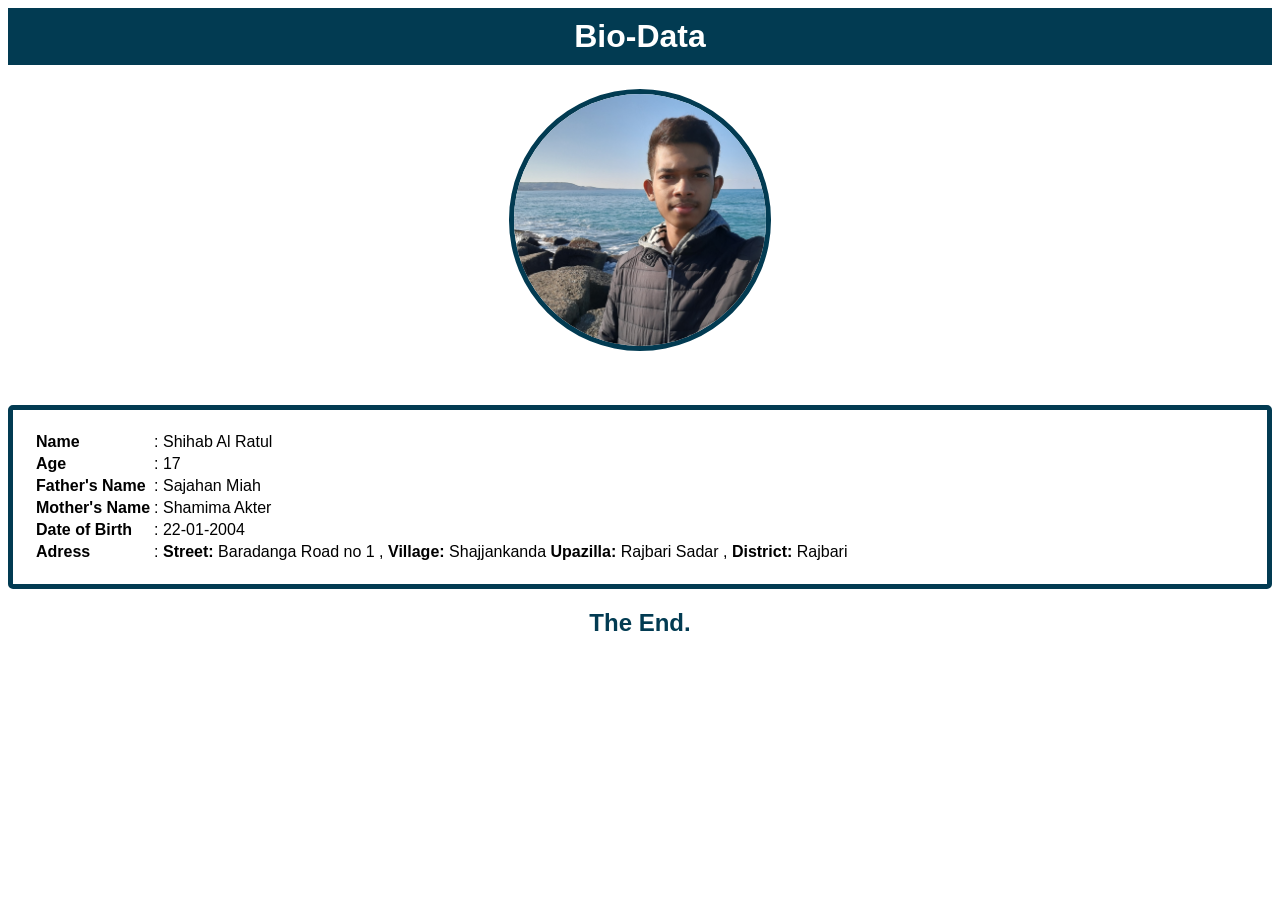
<file: index.html>
<!DOCTYPE HTML>

<html>
<head>
    <title>Shihab Al Ratul</title>
    <link rel="stylesheet" href="code 2.css">
  
</head>

<body>
    <h1 id="name">Bio-Data</h1>
    <br />
    <img src="image/Ratul.jpg" alt="My photo" class="center">
    <br />
    <br />
    <br />
    <div class="left">
    <section id="pad">
       <table>
           <tr>
               <td>
                   <b>
                       Name
                   </b>
               </td>
               <td>
                   : Shihab Al Ratul
               </td>
           </tr>
           <tr>
               <td>
                   <b>
                       Age
                   </b>
               </td>
               <td>
                   : 17
               </td>
           </tr>
           <tr>
                <td>
                    <b>
                        Father's Name
                    </b>
                </td>
                <td>
                    : Sajahan Miah
                </td>
           </tr>
           <tr>
                <td>
                    <b>
                        Mother's Name
                    </b>
                </td>
                <td>
                    : Shamima Akter
                </td>
           </tr>
           <tr>
                <td>
                    <b>
                        Date of Birth
                    </b>
                </td>
                <td>
                    : 22-01-2004
                </td>
           </tr>
           <tr>
               <td>
                   <b>
                       Adress
                   </b>
               </td>

               
                <td>: <b>Street:</b> Baradanga Road no 1 , <b>Village:</b> Shajjankanda
                    <b>Upazilla:</b> Rajbari Sadar , <b>District:</b> Rajbari
                </td>
                     
             </tr>
    
       </table>
    
    </section>
    
    </div>
    <center><h2>The End.</h2></center>
    
    



</body>
</html>
</file>
<file: code 2.css>
table{
    font-family: sans-serif;

    }
#name{
    border: 10px solid #023b52 ;
        
    background-color:  #023b52;
    font-family: arial;
    color: white;
    text-align: center;
    margin: 0% 0% .5% 0%;
        
    }

.center{
        
    display:block;
    margin: auto;
    width:20%;
    border-radius:50%;
    border: 5px solid #023b52;

    }

.left{

    border:5px solid #023b52 ;
    border-radius:5px;
    text-align: left;

    }

#pad{
    padding:20px;
    }

.center2{

    text-align: center;
    }
h2{
    font-family:sans-serif;
    color: #023b52;
}
</file>
